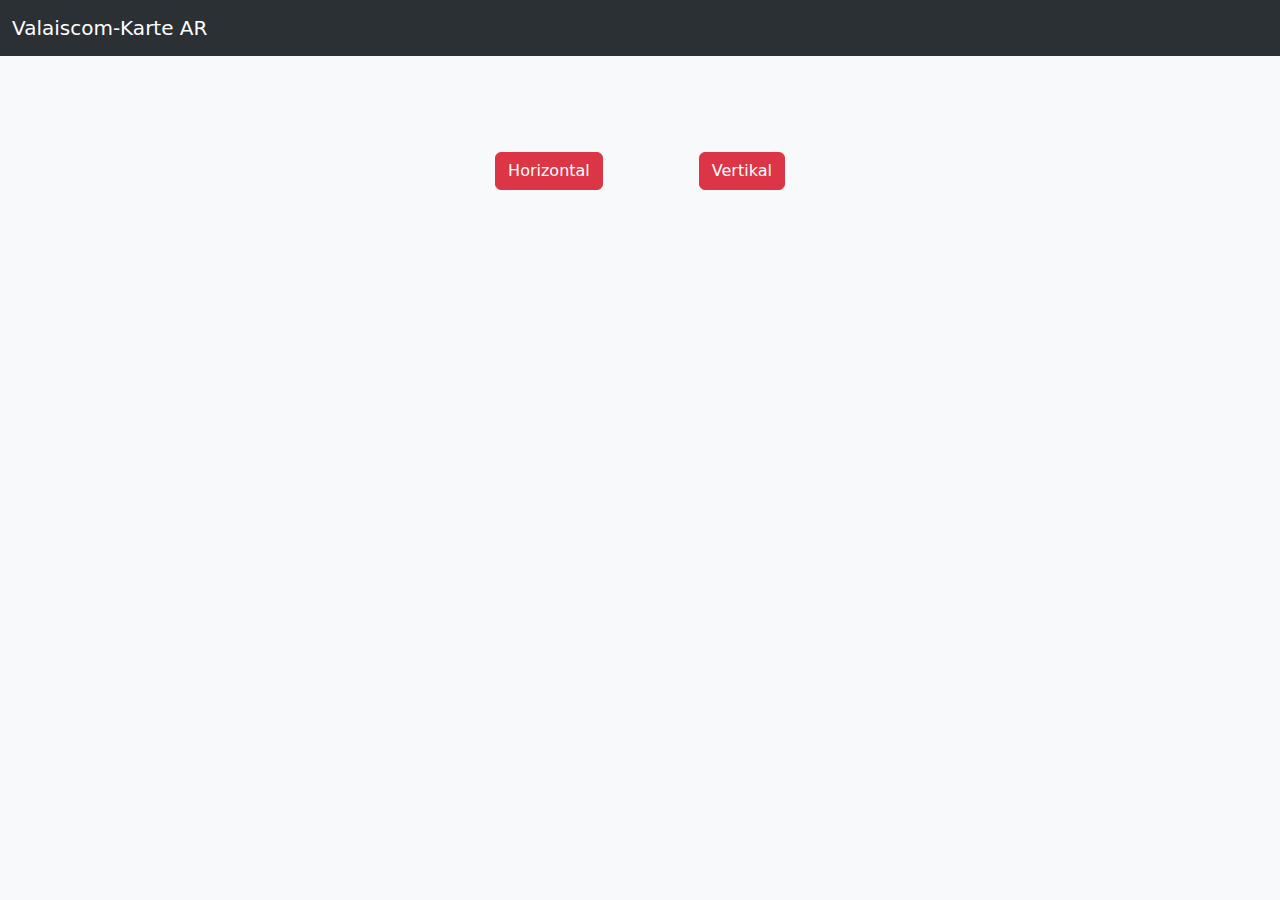
<file: ar/index.html>
<!DOCTYPE html>
<html lang="en">

<head>
    <meta charset="UTF-8" />
    <meta name="viewport" content="width=device-width, initial-scale=1.0" />
    <link href="https://cdn.jsdelivr.net/npm/bootstrap@5.3.3/dist/css/bootstrap.min.css" rel="stylesheet"
        integrity="sha384-QWTKZyjpPEjISv5WaRU9OFeRpok6YctnYmDr5pNlyT2bRjXh0JMhjY6hW+ALEwIH" crossorigin="anonymous" />
    <link rel="stylesheet" href="https://api.mapbox.com/mapbox-gl-js/v3.3.0/mapbox-gl.css" />
    <style>
        #map {
            margin-top: -48px;
            width: 100%;
            height: 800px;
            display: flex;
            z-index: 1;
        }
    </style>
    <title>Gebiets Karte</title>
</head>

<body data-bs-theme="dark" class="bg-light">
    <nav class=" navbar navbar-expand-lg bg-body-tertiary mb-5">
        <div class="container-fluid">
            <a class="navbar-brand" href="#">Valaiscom-Karte AR</a>
        </div>
    </nav>
    <div class="container d-flex justify-content-center align items-center">
        <a href="notrackh.reality" class=" btn btn-danger m-5">Horizontal</a><br>
        <a href="notrackv.reality" class="btn btn-danger m-5">Vertikal</a>
    </div>
    <script src="https://cdn.jsdelivr.net/npm/bootstrap@5.3.3/dist/js/bootstrap.bundle.min.js"
        integrity="sha384-YvpcrYf0tY3lHB60NNkmXc5s9fDVZLESaAA55NDzOxhy9GkcIdslK1eN7N6jIeHz"
        crossorigin="anonymous"></script>
</body>

</html>
</file>
